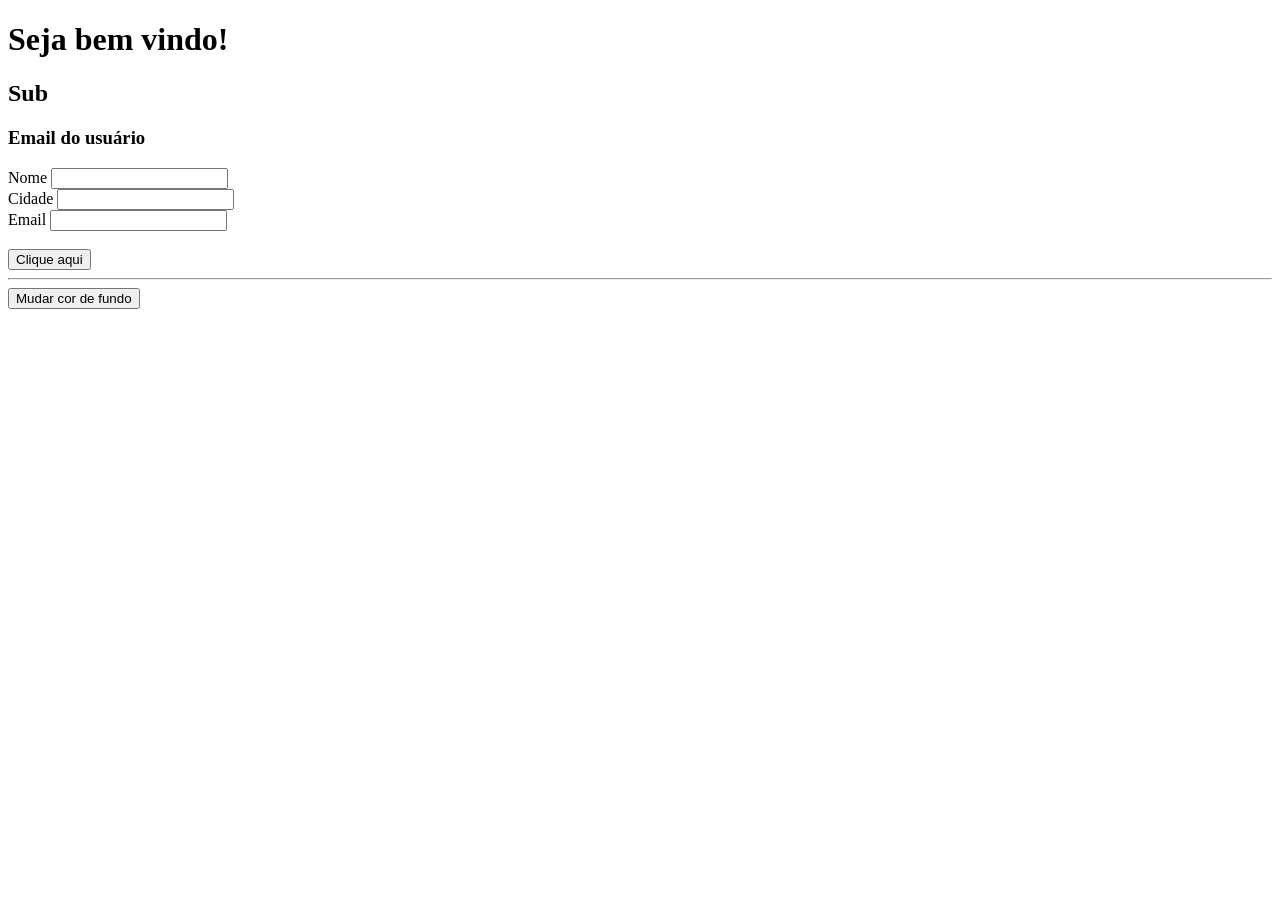
<file: 18-02/index.html>
<!DOCTYPE html>
<html lang="pt-BR">
<head>
    <meta charset="UTF-8">
    <meta name="viewport" content="width=device-width, initial-scale=1.0">
    <title>Document</title>
</head>
<body>
    <h1 id="titulo">Seja bem vindo!</h1>
    <h2 id="subtitulo">Sub</h2>
    <h3 id="txt_email">Email do usuário</h3>
    
    <form>
        <label for="nome">Nome</label>
        <input type="text" id="nome" />
        <br>
        <label for="cidade">Cidade</label>
        <input type="text" id="cidade" />
        <br>
        <label for="email">Email</label>
        <input type="text" id="email" />
        <br><br>
        <button onclick="mudar(event)">Clique aqui</button>
    </form>

    <hr>

    <button onclick="mudarCor()">Mudar cor de fundo</button>

    <script src = "./dom.js"></script>
    
</body>
</html>
</file>
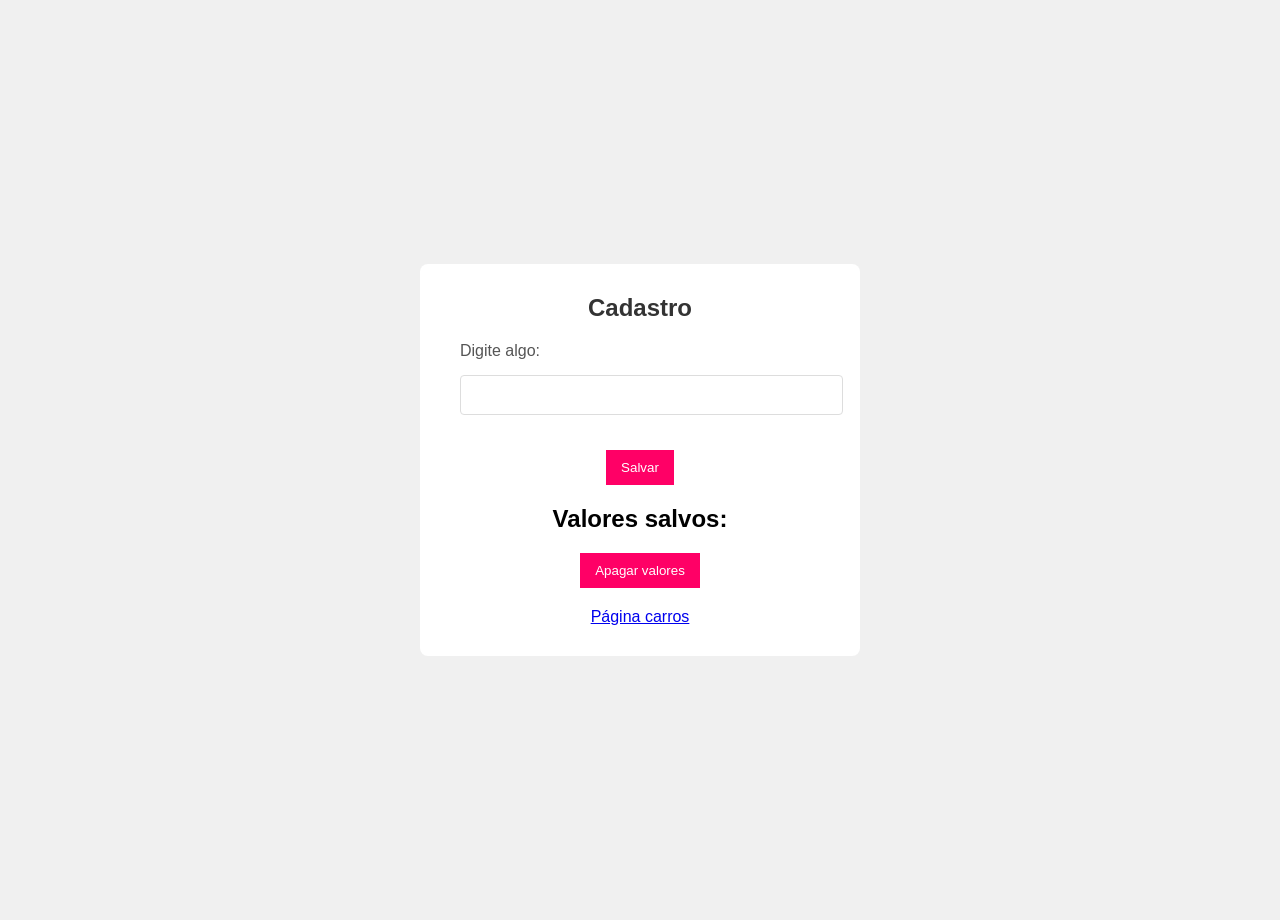
<file: 20-02/index.html>
<!DOCTYPE html>
<html lang="pt-BR">
<head>
    <meta charset="UTF-8">
    <meta name="viewport" content="width=device-width, initial-scale=1.0">
    <title>Cadastro</title>
    <link rel="stylesheet" href="./css/cadastro.css">
</head>
<body>
    <div class="container">
        <h1>Cadastro</h1>
        <div class="input-group">
          <label for="campo">Digite algo:</label>
          <input type="text" id="campo" />
        </div>
        <button id="salvar">Salvar</button>
        <h2>Valores salvos:</h2>
        <ul id="listaValores"></ul>
        <button id="apagar">Apagar valores</button>
        
        <div class=""links>
            <a href="./carros.html">Página carros</a>
        </div>
        
    </div>

    
    <script src="./js/cadastro.js"></script>
    <script src="./js/listagem.js"></script>
    <script src="./js/apagar.js"></script>
</body>
</html>
</file>
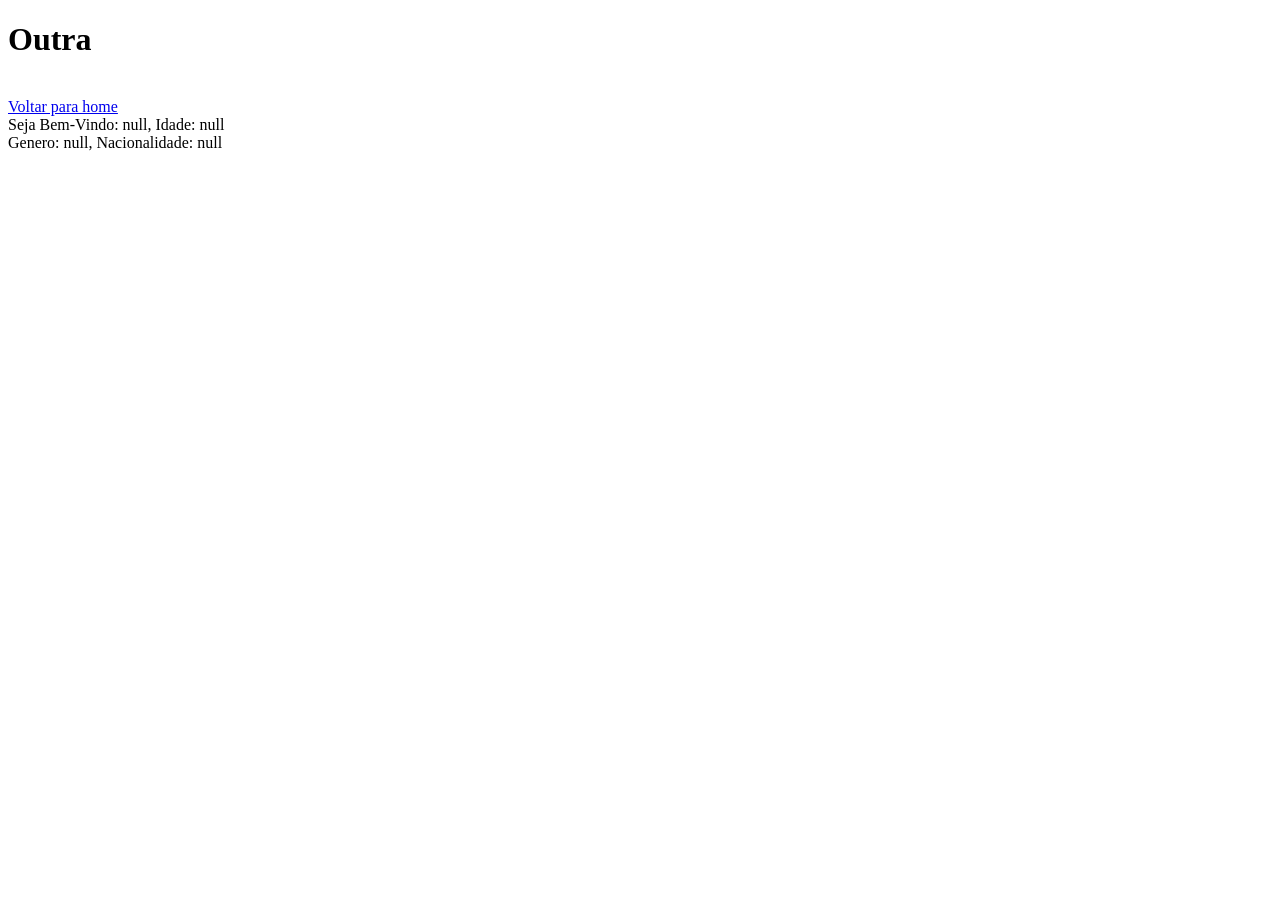
<file: 04-02/outra.html>
<!DOCTYPE html>
<html lang="pt-BR">
<head>
    <meta charset="UTF-8">
    <meta name="viewport" content="width=device-width, initial-scale=1.0">
    <title>Outra</title>
</head>
<body>
    <h1>Outra</h1>
    <br>
    <a href="home.html">Voltar para home</a>
    <br>

    <script>
        let nome = prompt("Qual é o seu nome?");
        let idade = prompt("Quantos anos?");
        let Genero = prompt("Masculino ou Feminino?");
        let Nacionalidade = prompt("Qual Pais nasceu?");
    

        // Imprimir na tela 
        document.write("Seja Bem-Vindo:  " + nome + ", Idade: " + idade);
        document.write("<br>");
        document.write("Genero:  " + Genero + ", Nacionalidade: " + Nacionalidade);

        //document.write("<br>");
       // document.write("Idade:  " + idade);
    </script>
    
</body>
</html>
</file>
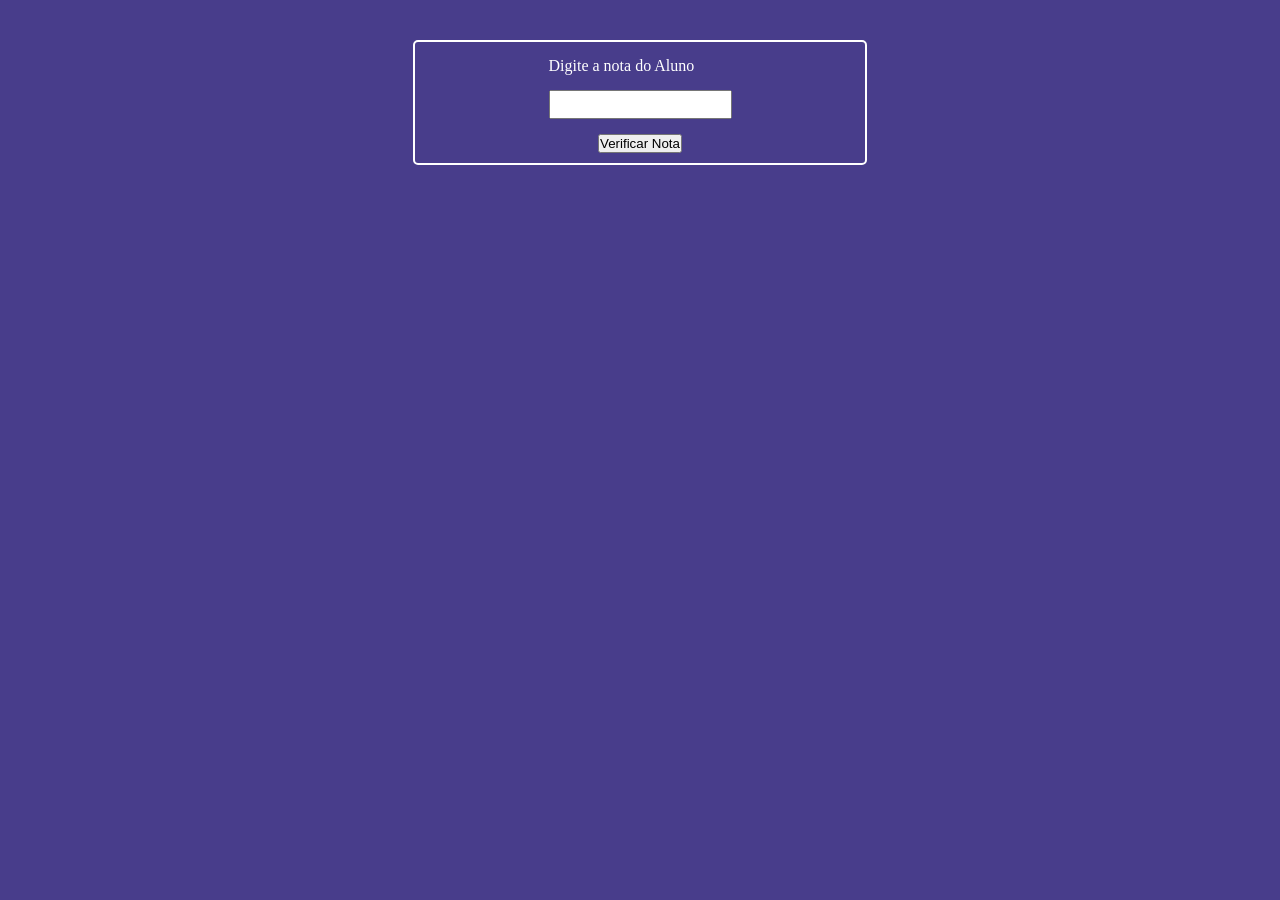
<file: 14-02/nota.html>
<!DOCTYPE html>
<html lang="pt-BR">
<head>
    <meta charset="UTF-8">
    <meta name="viewport" content="width=device-width, initial-scale=1.0">
    <title>Nota</title>
    <link rel="stylesheet" href="./css/nota.css">
</head>
<body>
    <div class="container">
        <form>
            <div class="form-control">
                <label for="nota">Digite a nota do Aluno</label>
                <input type="number" id="nota"/>
            </div>
            <div id="message">
                <span>Digite a nota</span>
            </div>

            <button id="verificar nota" onclick="resultadoNotaClick(event)">Verificar Nota</button>

            <div id="resultado"></div>
        </form>
    </div>


    <script src="./js/nota.js"></script>
</body>
</html>
</file>
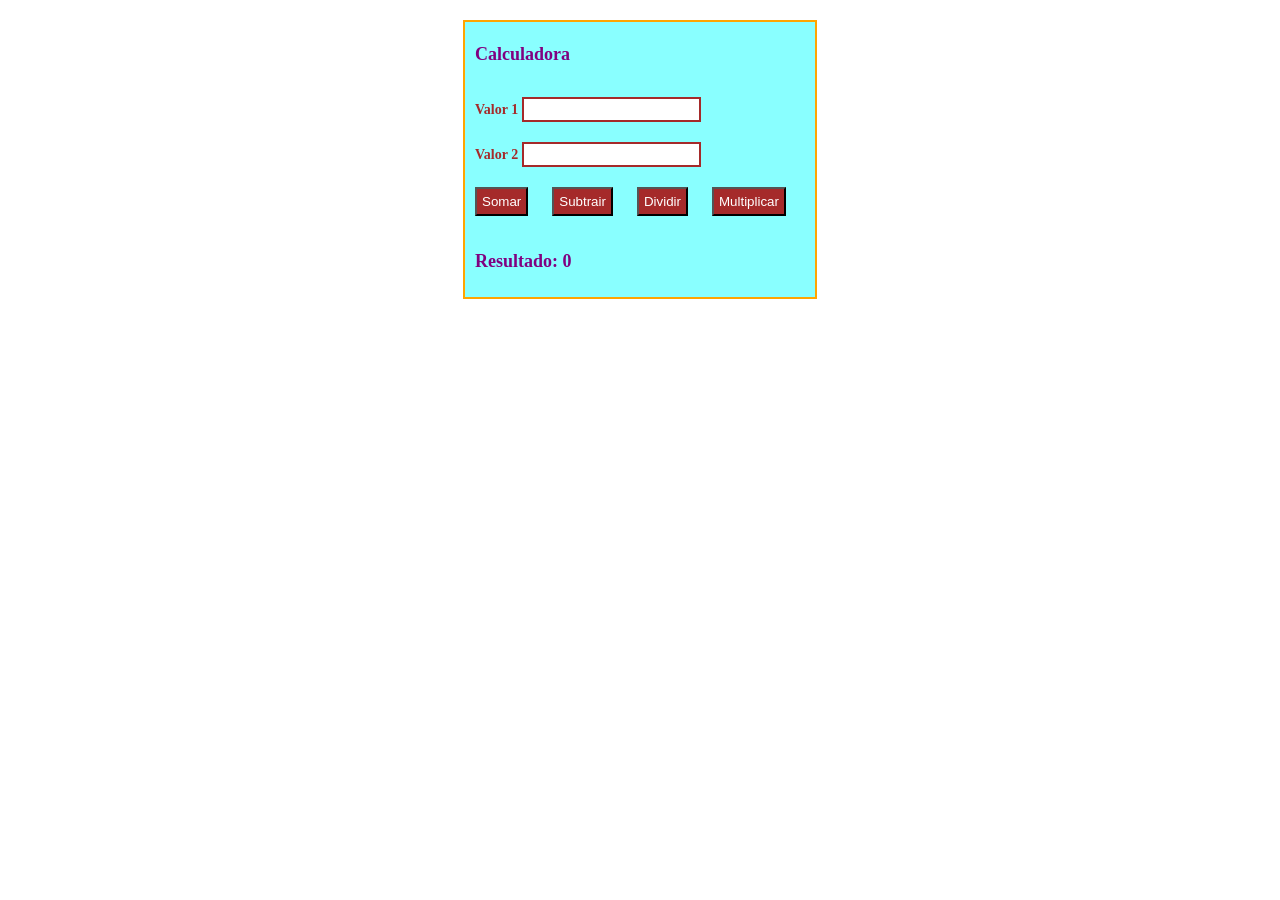
<file: 19-02/calc.html>
<!DOCTYPE html>
<html lang="pt-BR">
<head>
    <meta charset="UTF-8">
    <meta name="viewport" content="width=device-width, initial-scale=1.0">
    <title>Calc</title>
    <link rel="stylesheet" href="./css/style.css">
</head>
<body>
    <div class="container">
        <h1>Calculadora</h1>

        <form>
            <div class="form-control">
                <label for="valor1">Valor 1</label>
                <input type="text" id="valor1" />
            </div>
            <div class="form-control">
                <label for="valor2">Valor 2</label>
                <input type="text" id="valor2" />
            </div>

            <button onclick="somar(event)">Somar</button>
            <button onclick="sub(event)">Subtrair</button>
            <button onclick="divi(event)">Dividir</button>
            <button onclick="multi(event)">Multiplicar</button>
            <h2>Resultado: <strong id="resultado">0</strong></h2>
        </form>
    </div> 

<script src="./js/calc.js"></script>
</body>
</html>
</file>
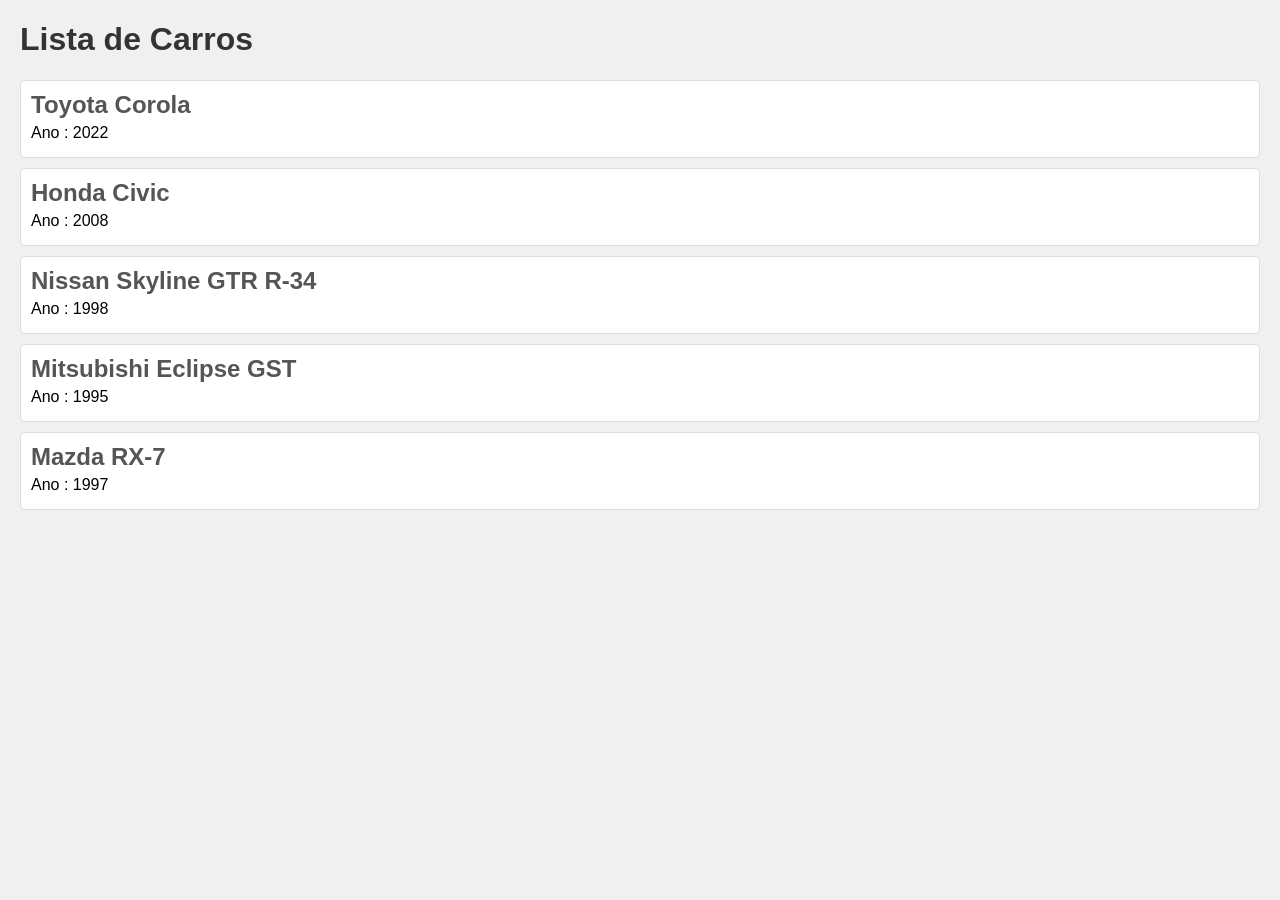
<file: 20-02/carros.html>
<!DOCTYPE html>
<html lang="pt-BR">
<head>
    <meta charset="UTF-8">
    <meta name="viewport" content="width=device-width, initial-scale=1.0">
    <title>Cars</title>
    <link rel="stylesheet" href="./css/carros.css">
</head>
<body>
    <div class="carros">
        <h1>Lista de Carros</h1>
        <div id="card-list"></div>
    </div>

    <script src="./js/carros.js"></script>
</body>
</html>
</file>
<file: 20-02/css/cadastro.css>
* {
    list-style: none;
    margin: 10px;
    padding: 0;
}

body {
    font-family: Arial;
    background-color: #f0f0f0;
    margin: 0;
    display: flex;
    justify-content: center;
    align-items: center;
    height: 100vh;
}

.container {
    background-color: #fff;
    padding: 20px;
    border-radius: 8px;
    box-shadow: 0 4px 8px #f0f0f0;
    max-width: 400px;
    width: 100%;
    text-align: center;
}

h1 {
    color: #333;
    font-size: 24px;
    margin-bottom: 20px;
}

.input-group {
    margin-bottom: 15px;
    text-align: left;
}

label {
    display: block;
    margin-bottom: 5px;
    color: #555;
}

input[type="text"] {
    width: 95%;
    padding: 10px;
    border: 1px solid #ddd;
    border-radius: 4px;
    font-size: 16px;
}

button {
    background-color: #ff0066;
    color: white;
    border: none;
    padding: 10px 15px;
    cursor: pointer;
}

button:hover {
    background-color: #570348;
}
</file>
<file: 14-02/css/nota.css>
* {
    margin: 0;
    padding: 0;
}

body{
    background: #483d8b;
}

.container {
    /*Largura*/
    width: 100%;
    max-width: 450px;
    /*Borda*/
    border: 2px solid white;
    /*Borda arredondada*/
    border-radius: 5px;
    /*Centralizar minha tela*/
    margin: 40px auto;
}

.container form {
    /*Flexbox*/
    display: flex;
    flex-direction: column;
    align-items: center;
}

.form-control input {
    /* Espaçamento entre elementos */
    margin-top:  15px;
    margin-bottom: 15px;
    /*Efeito colateral do navegador*/
    outline: none;
    /*Espaçamento dentro do elemento*/
    padding: 5px;
}

.form-control label {
    /* Esoaçamento entre os elementos*/
    margin-top: 15px;
    color: #fff;
    display: block;

}

#verificar-nota {
    /*Cor do fundo*/
    background: #191970;
    /*Borda de botão*/
    border: 1px solid white;
    /*cor do texto*/
    color: #fff;
    /*Espaçamento dentro do elemento*/
    padding: 5px;
    /*Espaçamento fora do elemento*/
    margin-bottom: 10px;
    /*Cursor mãozinha*/
    cursor: pointer;
    transition: all 0.9s;

}

#verificar-nota:hover {
    background-color: rgb(232, 229, 229);
    color: #191970;
}

#resultado {
    color: #fff;
    margin-bottom: 10px;
} 

#message {
    display: none;
}

#message span {
    color: red;
    padding-bottom: 10px;
}
</file>
<file: 19-02/css/style.css>
.container {
    max-width: 350px;
    border: 2px solid orange;
    margin: 20px auto;
    background: #7ffd;
}

.container h1, h2 {
    font-size: 18px;
    color: purple;
    padding: 10px;
}

.form-control {
    padding: 10px;
}

.form-control label {
    font-weight: bold;
    font-size: 14px;
    color: brown;
}

.form-control input {
    border: 2px solid brown;
    padding: 3px;
    outline: none;
}

button {
    margin: 10px;
    background: brown;
    color: #fff;
    padding: 5px;
    cursor: pointer;
}
</file>
<file: 20-02/css/carros.css>
body {
    font-family: Arial;
    margin: 20px;
    background: #f0f0f0;
}

h1 {
    color: #333;
}

.car {
    background-color: #fff;
    border: 1px solid #ddd;
    padding: 10px;
    margin: 10px 0;
    border-radius: 5px;
}

.car h2 {
    margin: 0;
    color: #555;
}

.car p {
    margin: 5px 0;
}
</file>
